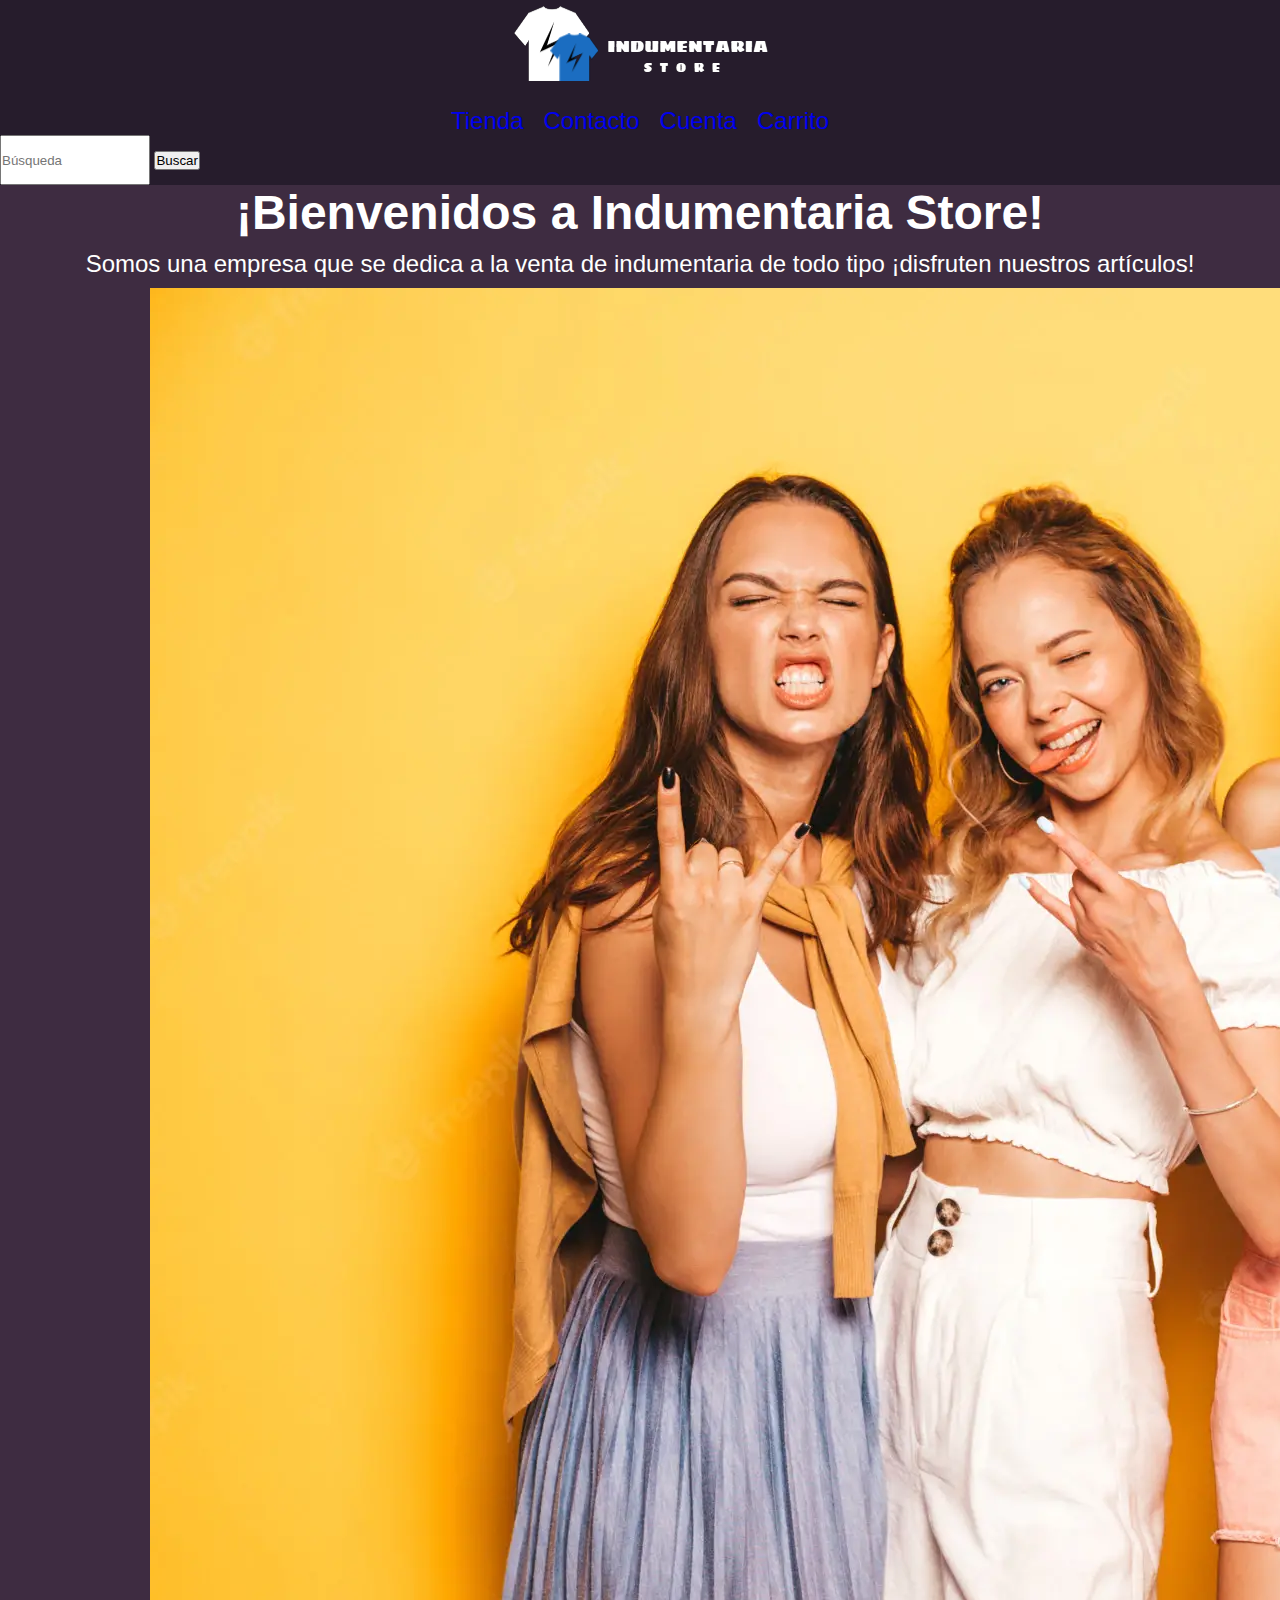
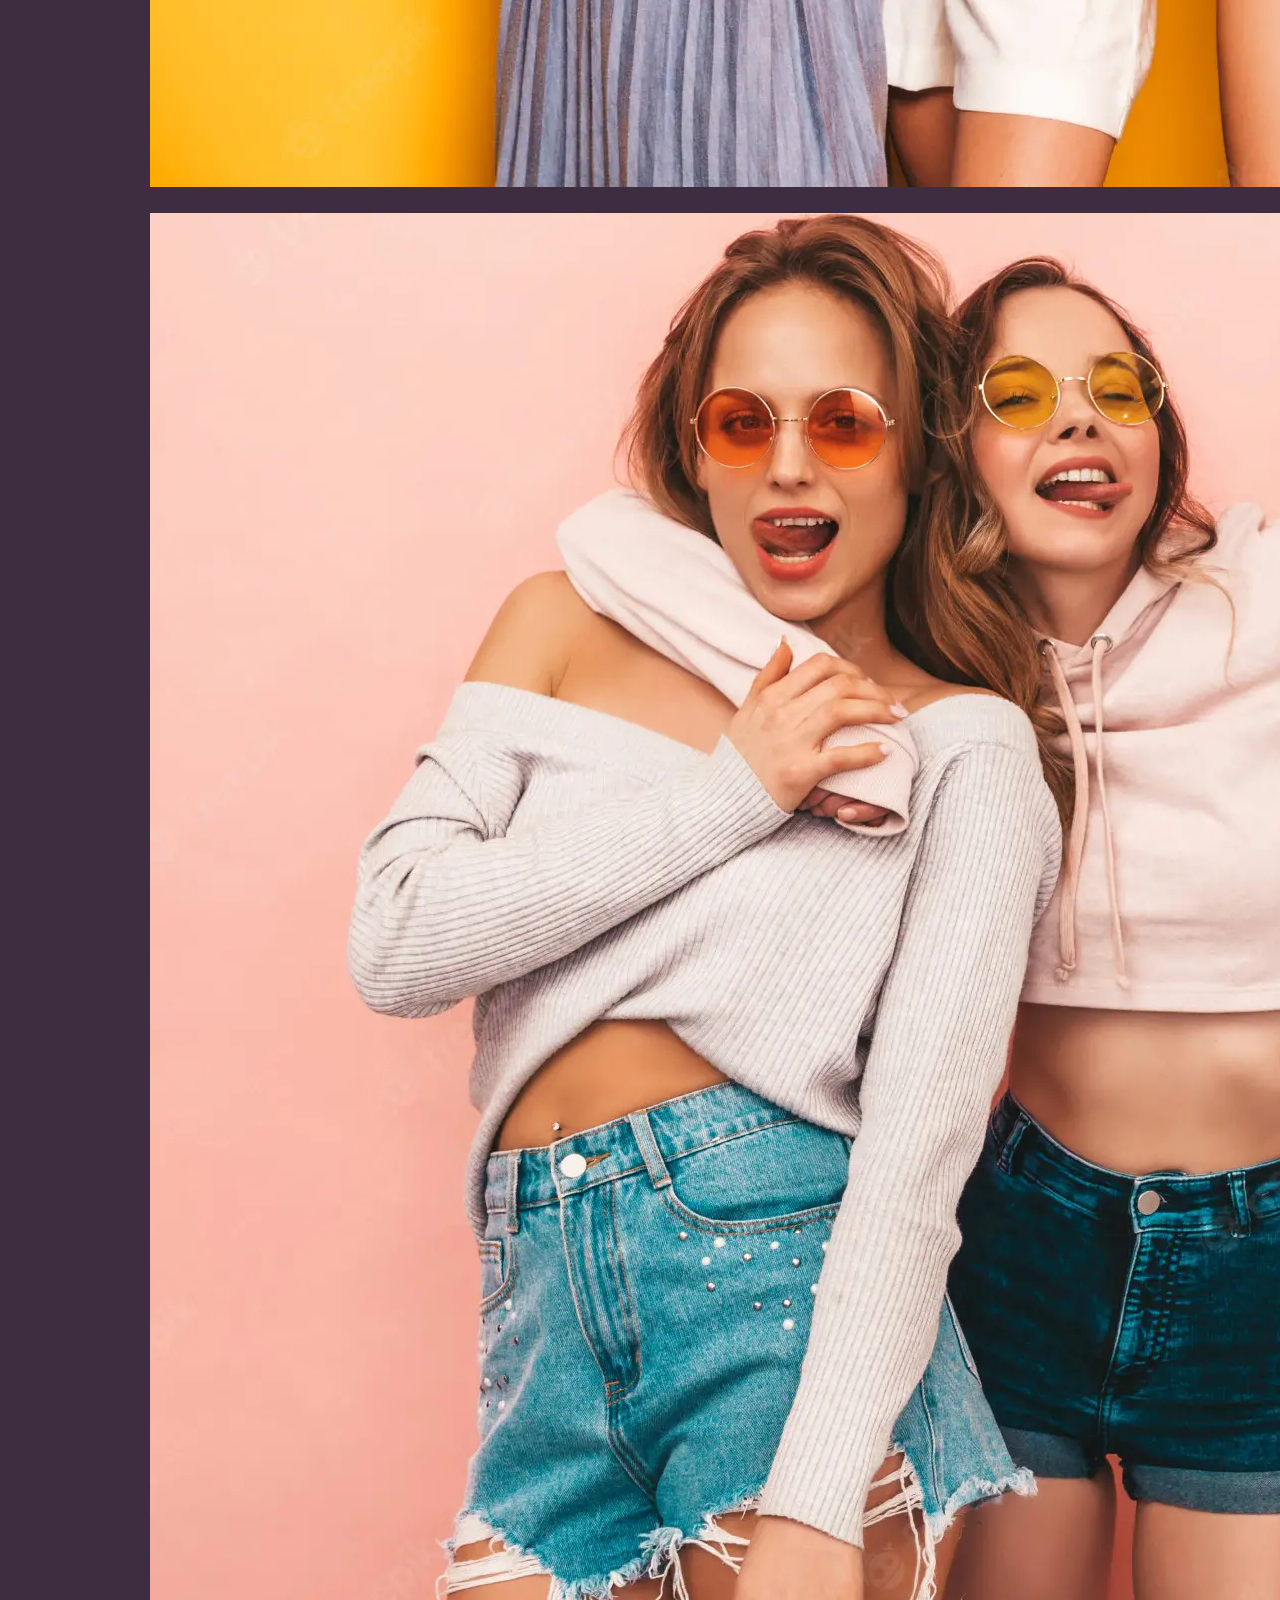
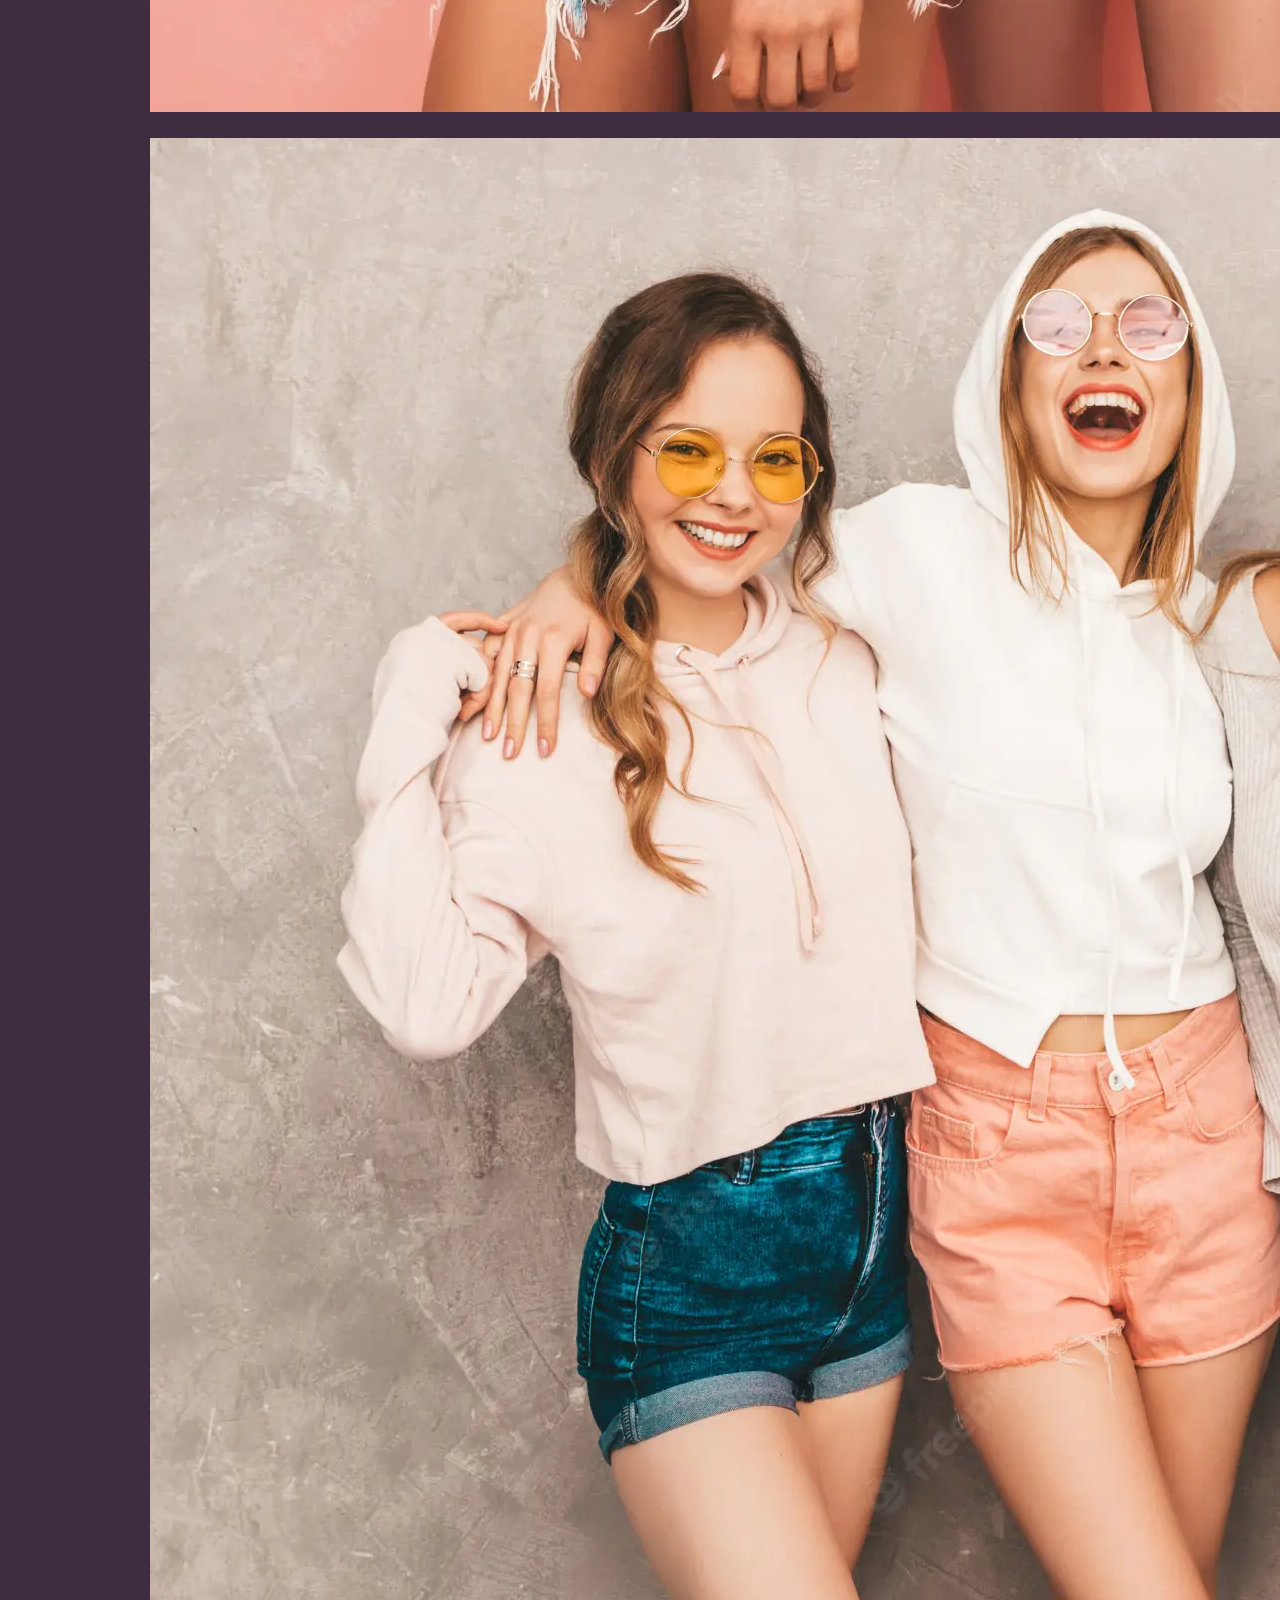
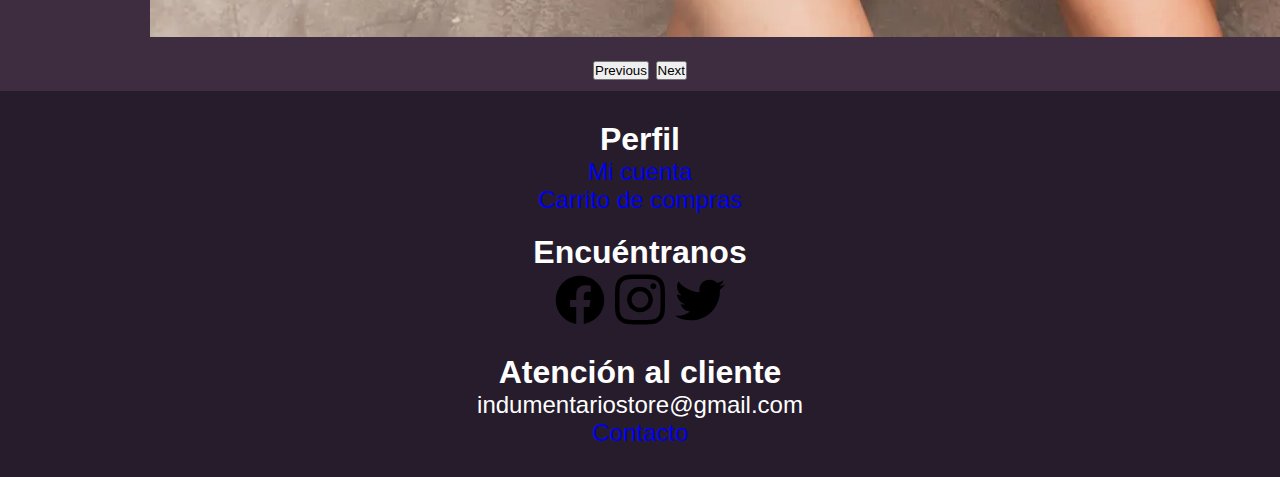
<file: index.html>
<!DOCTYPE html>
<html lang="en">
<head>
    <meta charset="UTF-8">
    <meta http-equiv="X-UA-Compatible" content="IE=edge">
    <meta name="viewport" content="width=device-width, initial-scale=1.0">
    <!-- CSS only -->
    <link href="https://cdn.jsdelivr.net/npm/bootstrap@5.2.0-beta1/dist/css/bootstrap.min.css" rel="stylesheet" integrity="sha384-0evHe/X+R7YkIZDRvuzKMRqM+OrBnVFBL6DOitfPri4tjfHxaWutUpFmBp4vmVor" crossorigin="anonymous">
    <link rel="stylesheet" href="./assets/css/style.css">
    <title>Indumentaria Store</title>
</head>
<body class="contenedor">
    <nav class="navegador row-cols-3 d-md-flex flex-wrap justify-content-md-between align-content-center">

        <div class="col-12 col-md-4 col-xl-2 imgNavbar"><a href=""><img class="efectoLogo" src="./assets/img/logo-removebg-preview.png" alt=""></a></div>
        <ul class="col-12 col-md-6 navBar">
            <li><a href="./pages/tienda.html">Tienda</a></li>
            <li><a href="./pages/contact.html">Contacto</a></li>
            <li><a href="./pages/cuenta.html">Cuenta</a></li>
            <li><a href="./pages/carrito.html">Carrito</a></li>
        </ul>

        <form class="botonBuscar d-flex align-content-center align-items-center col-11 col-md-11 col-xl-3" role="search">
            <input class="form-control me-2" type="search" placeholder="Búsqueda" aria-label="Search">
            <button class="btn btn-danger">Buscar</button>
        </form>
    </nav>

    <header class="header">
        <h1>¡Bienvenidos a Indumentaria Store!</h1>
    </header>

    <main class="main">
        <section class="sectionPrincipal">
            <article>Somos una empresa que se dedica a la venta de indumentaria de todo tipo ¡disfruten nuestros artículos!</article>

            <div id="carouselExampleControls" class="carousel slide" data-bs-ride="carousel">
                <div class="carousel-inner">
                    <div class="carousel-item active">
                        <img src="./assets/img/modelos-ropa1.webp" class="d-block w-100" alt="...">
                    </div>
                    <div class="carousel-item">
                        <img src="./assets/img/modelos-ropa2.webp" class="d-block w-100" alt="...">
                    </div>
                    <div class="carousel-item">
                        <img src="./assets/img/modelos-ropa3.webp" class="d-block w-100" alt="...">
                    </div>
                </div>
                <button class="carousel-control-prev" type="button" data-bs-target="#carouselExampleControls" data-bs-slide="prev">
                <span class="carousel-control-prev-icon" aria-hidden="true"></span>
                <span class="visually-hidden">Previous</span>
                </button>
                <button class="carousel-control-next" type="button" data-bs-target="#carouselExampleControls" data-bs-slide="next">
                <span class="carousel-control-next-icon" aria-hidden="true"></span>
                <span class="visually-hidden">Next</span>
                </button>
            </div>
        </section>
    </main>
    
    <footer class="pieDePag d-flex flex-md-row justify-content-md-around justify-content-xl-between">
        <div>
            <h3>Perfil</h3>
            <ul class="footerPerfil">
                <li><a href="./pages/cuenta.html">Mi cuenta</a></li>
                <li><a href="./pages/carrito.html">Carrito de compras</a></li>
            </ul>
        </div>

        <div>
            <h3>Encuéntranos</h3>
            <ul class="rrss">
                <li><a href=""><img src="./assets/img/facebook-brands.svg" alt=""></a></li>
                <li><a href=""><img src="./assets/img/instagram-brands.svg" alt=""></a></li>
                <li><a href=""><img src="./assets/img/twitter-brands.svg" alt=""></a></li>
            </ul>
        </div>

        <div>
            <h3>Atención al cliente</h3>
            <ul class="footerAtencion">
                <li>indumentariostore@gmail.com</li>
                <li><a href="./pages/contact.html">Contacto</a></li>
            </ul>
        </div>       
    </footer>

    <!-- JavaScript Bundle with Popper -->
<script src="https://cdn.jsdelivr.net/npm/bootstrap@5.2.0-beta1/dist/js/bootstrap.bundle.min.js" integrity="sha384-pprn3073KE6tl6bjs2QrFaJGz5/SUsLqktiwsUTF55Jfv3qYSDhgCecCxMW52nD2" crossorigin="anonymous"></script>
</body>
</html>
</file>
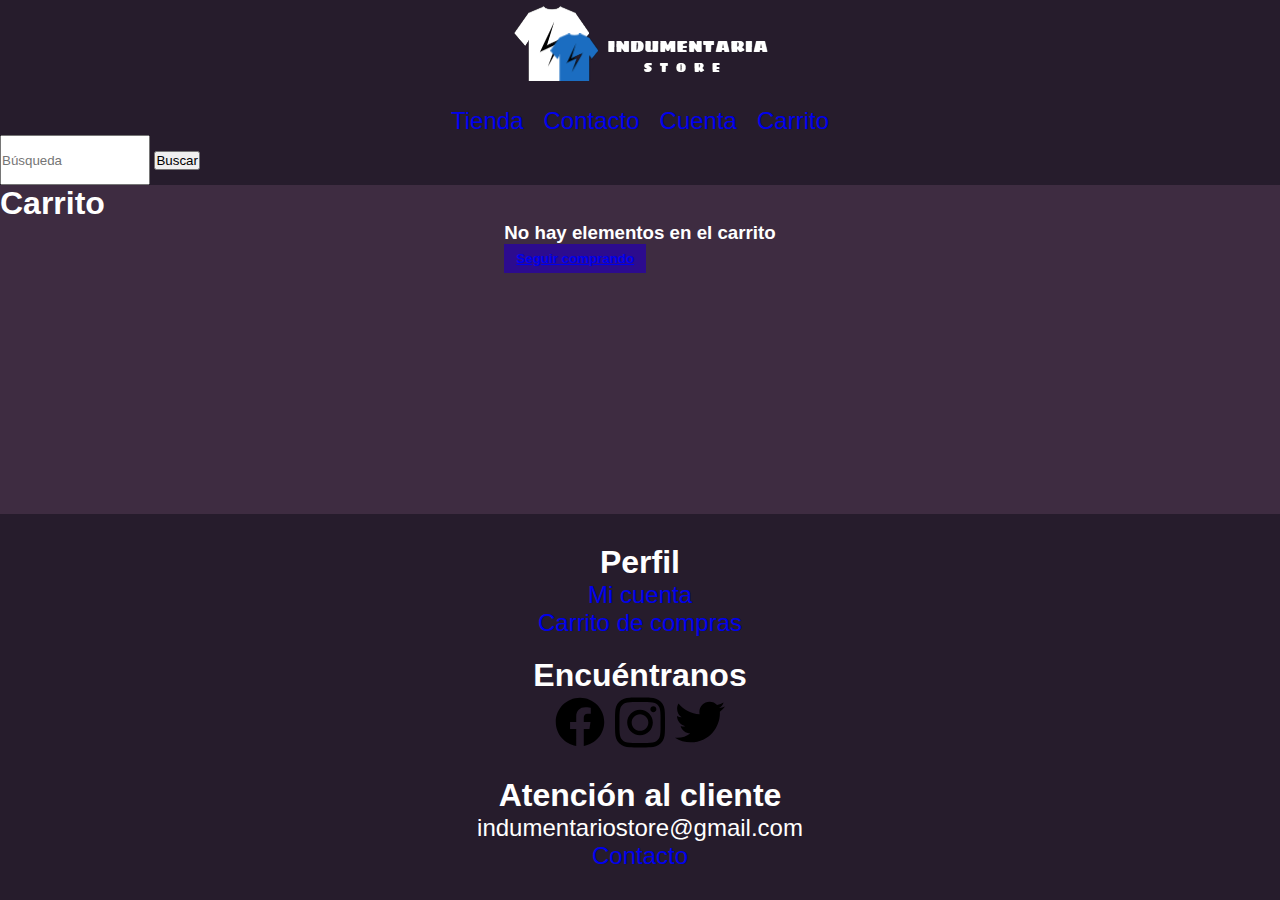
<file: pages/carrito.html>
<!DOCTYPE html>
<html lang="en">
<head>
    <meta charset="UTF-8">
    <meta http-equiv="X-UA-Compatible" content="IE=edge">
    <meta name="viewport" content="width=device-width, initial-scale=1.0">
    <link href="https://cdn.jsdelivr.net/npm/bootstrap@5.2.0-beta1/dist/css/bootstrap.min.css" rel="stylesheet" integrity="sha384-0evHe/X+R7YkIZDRvuzKMRqM+OrBnVFBL6DOitfPri4tjfHxaWutUpFmBp4vmVor" crossorigin="anonymous">
    <link rel="stylesheet" href="../assets/css/style.css">
    <title>Indumentaria Store</title>
</head>
<body class="contenedor">
    <nav class="navegador row-cols-3 d-md-flex flex-wrap justify-content-md-between align-content-center">
    
        <div class="col-12 col-md-4 col-xl-2 imgNavbar"><a href="../index.html"><img class="efectoLogo" src="../assets/img/logo-removebg-preview.png" alt=""></a></div>
        <ul class="col-12 col-md-6 navBar">
            <li><a href="./tienda.html">Tienda</a></li>
            <li><a href="./contact.html">Contacto</a></li>
            <li><a href="./cuenta.html">Cuenta</a></li>
            <li><a href="./carrito.html">Carrito</a></li>
        </ul>
    
        <form class="botonBuscar d-flex align-content-center align-items-center col-11 col-md-11 col-xl-3" role="search">
            <input class="form-control me-2" type="search" placeholder="Búsqueda" aria-label="Search">
            <button class="btn btn-danger">Buscar</button>
        </form>
    </nav>
    <header><h1 class="display-1 text-center">Carrito</h1></header>

    <main class="main mt-5">
        <section>
            <div class="cajaCarrito d-flex flex-column align-items-center">
                <h3 class="display-3">No hay elementos en el carrito</h3>
                <button class="buttonCart"><a href="./tienda.html">Seguir comprando</a></button>
            </div>
        </section>
    </main>

    <footer class="pieDePag d-flex flex-md-row justify-content-md-around justify-content-xl-between">
        <div>
            <h3>Perfil</h3>
            <ul class="footerPerfil">
                <li><a href="./cuenta.html">Mi cuenta</a></li>
                <li><a href="./carrito.html">Carrito de compras</a></li>
            </ul>
        </div>
        
        <div>
            <h3>Encuéntranos</h3>
            <ul class="rrss">
                <li><a href=""><img src="../assets/img/facebook-brands.svg" alt=""></a></li>
                <li><a href=""><img src="../assets/img/instagram-brands.svg" alt=""></a></li>
                <li><a href=""><img src="../assets/img/twitter-brands.svg" alt=""></a></li>
            </ul>
        </div>
        
        <div>
            <h3>Atención al cliente</h3>
            <ul class="footerAtencion">
                <li>indumentariostore@gmail.com</li>
                <li><a href="./contact.html">Contacto</a></li>
            </ul>
        </div>

    </footer>

    <!-- JavaScript Bundle with Popper -->
<script src="https://cdn.jsdelivr.net/npm/bootstrap@5.2.0-beta1/dist/js/bootstrap.bundle.min.js" integrity="sha384-pprn3073KE6tl6bjs2QrFaJGz5/SUsLqktiwsUTF55Jfv3qYSDhgCecCxMW52nD2" crossorigin="anonymous"></script>
</body>
</html>
</file>
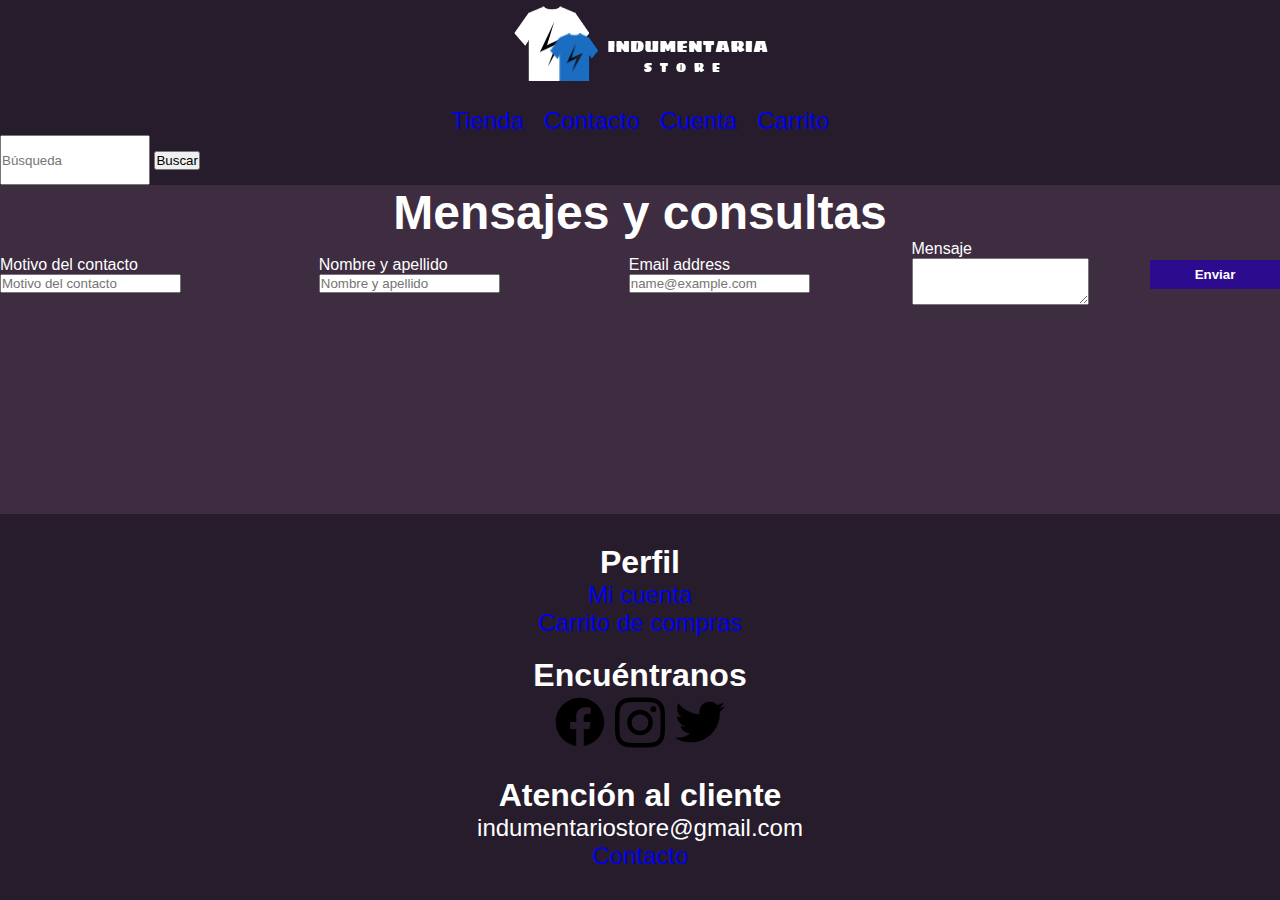
<file: pages/contact.html>
<!DOCTYPE html>
<html lang="en">
<head>
    <meta charset="UTF-8">
    <meta http-equiv="X-UA-Compatible" content="IE=edge">
    <meta name="viewport" content="width=device-width, initial-scale=1.0">
    <link href="https://cdn.jsdelivr.net/npm/bootstrap@5.2.0-beta1/dist/css/bootstrap.min.css" rel="stylesheet" integrity="sha384-0evHe/X+R7YkIZDRvuzKMRqM+OrBnVFBL6DOitfPri4tjfHxaWutUpFmBp4vmVor" crossorigin="anonymous">
    <link rel="stylesheet" href="../assets/css/style.css">
    <title>Indumentaria Store</title>
</head>
<body class="contenedor">
    <nav class="navegador row-cols-3 d-md-flex flex-wrap justify-content-md-between align-content-center">
    
        <div class="col-12 col-md-4 col-xl-2 imgNavbar"><a href="../index.html"><img class="efectoLogo" src="../assets/img/logo-removebg-preview.png" alt=""></a></div>
        <ul class="col-12 col-md-6 navBar">
            <li><a href="./tienda.html">Tienda</a></li>
            <li><a href="./contact.html">Contacto</a></li>
            <li><a href="./cuenta.html">Cuenta</a></li>
            <li><a href="./carrito.html">Carrito</a></li>
        </ul>
    
        <form class="botonBuscar d-flex align-content-center align-items-center col-11 col-md-11 col-xl-3" role="search">
            <input class="form-control me-2" type="search" placeholder="Búsqueda" aria-label="Search">
            <button class="btn btn-danger">Buscar</button>
        </form>
    </nav>

    <header class="header"><h1>Mensajes y consultas</h1></header>

    <main class="main d-flex flex-column mt-5">   
            <div class="mb-3 col-11">
                <label for="exampleFormControlInput1" class="form-label">Motivo del contacto</label>
                <input type="text" class="form-control" id="exampleFormControlInput1" placeholder="Motivo del contacto">
            </div>
            <div class="mb-3 col-11">
                <label for="exampleFormControlInput1" class="form-label">Nombre y apellido</label>
                <input type="text" class="form-control" id="exampleFormControlInput1" placeholder="Nombre y apellido">
            </div>
            <div class="mb-3 col-11">
                <label for="exampleFormControlInput1" class="form-label">Email address</label>
                <input type="email" class="form-control" id="exampleFormControlInput1" placeholder="name@example.com">
            </div>
            <div class="mb-3 col-11">
                <label for="exampleFormControlTextarea1" class="form-label">Mensaje</label>
                <textarea class="form-control" id="exampleFormControlTextarea1" rows="3"></textarea>
            </div>
            <button class="buttonCart">Enviar</button>
    </main>

    <footer class="pieDePag d-flex flex-md-row justify-content-md-around justify-content-xl-between"">
        <div>
            <h3>Perfil</h3>
            <ul class="footerPerfil">
                <li><a href="./cuenta.html">Mi cuenta</a></li>
                <li><a href="./carrito.html">Carrito de compras</a></li>
            </ul>
        </div>
        
        <div>
            <h3>Encuéntranos</h3>
            <ul class="rrss">
                <li><a href=""><img src="../assets/img/facebook-brands.svg" alt=""></a></li>
                <li><a href=""><img src="../assets/img/instagram-brands.svg" alt=""></a></li>
                <li><a href=""><img src="../assets/img/twitter-brands.svg" alt=""></a></li>
            </ul>
        </div>
        
        <div>
            <h3>Atención al cliente</h3>
            <ul class="footerAtencion">
                <li>indumentariostore@gmail.com</li>
                <li><a href="./contact.html">Contacto</a></li>
            </ul>
        </div>

    </footer>

    <!-- JavaScript Bundle with Popper -->
<script src="https://cdn.jsdelivr.net/npm/bootstrap@5.2.0-beta1/dist/js/bootstrap.bundle.min.js" integrity="sha384-pprn3073KE6tl6bjs2QrFaJGz5/SUsLqktiwsUTF55Jfv3qYSDhgCecCxMW52nD2" crossorigin="anonymous"></script>
</body>
</html>
</file>
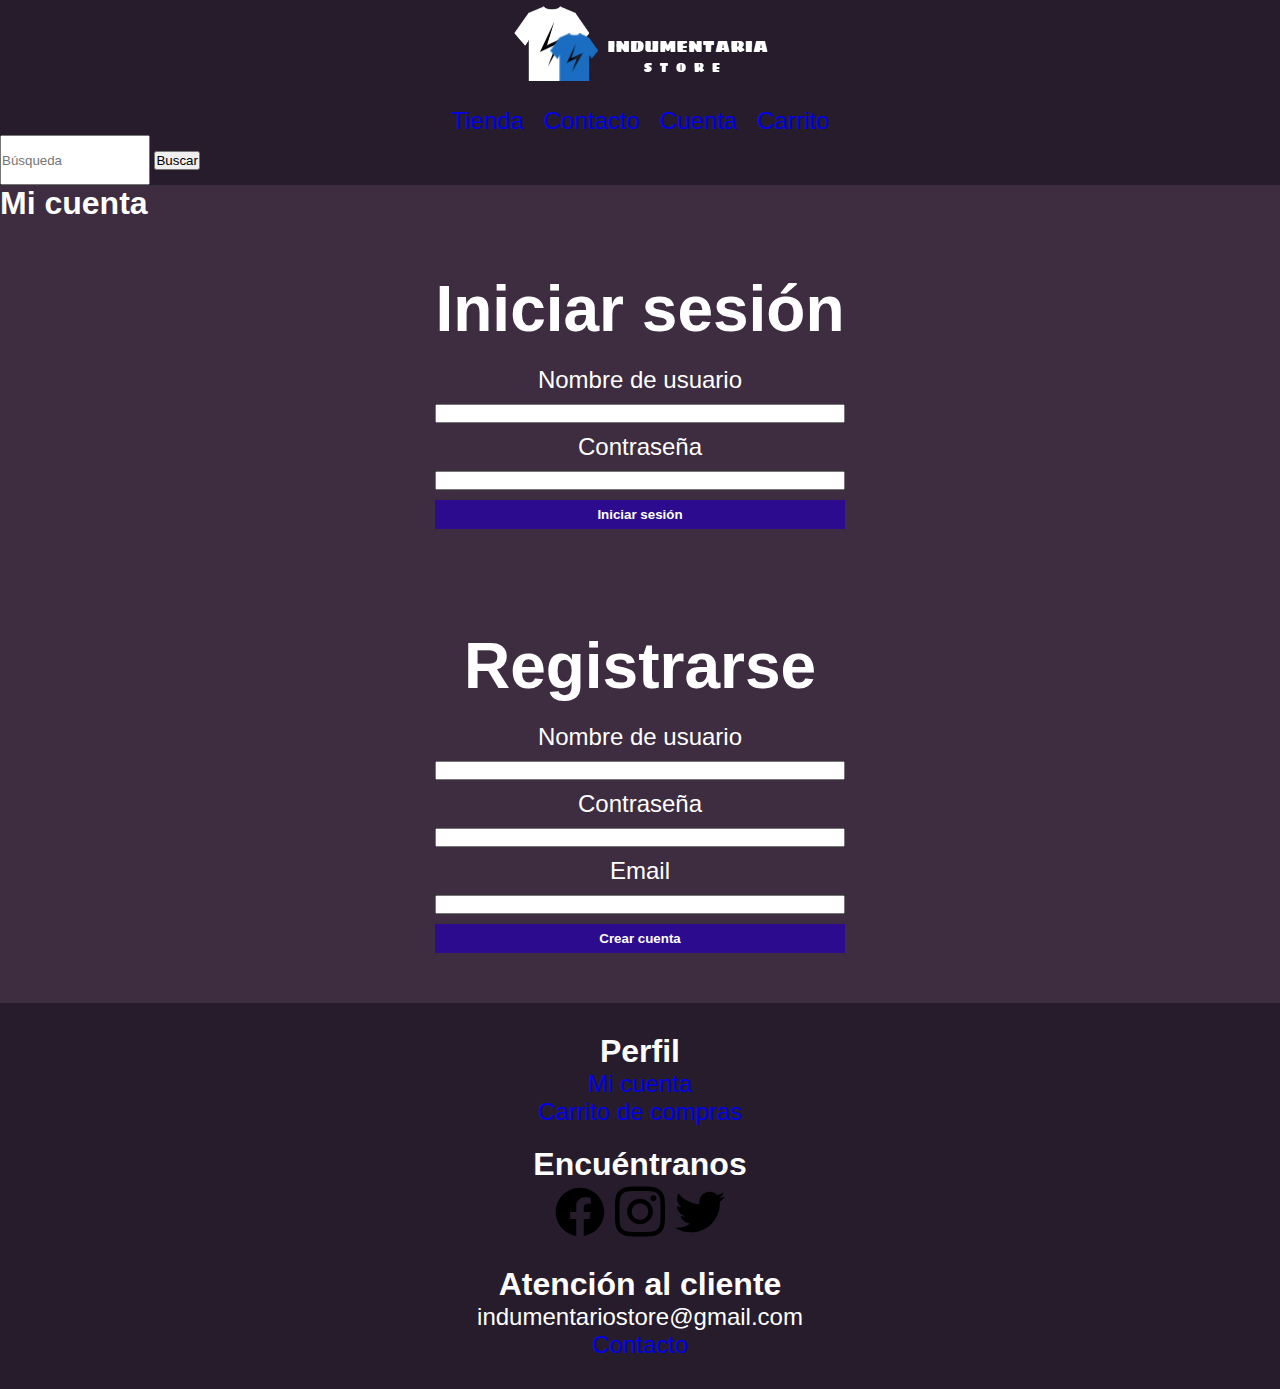
<file: pages/cuenta.html>
<!DOCTYPE html>
<html lang="en">
<head>
    <meta charset="UTF-8">
    <meta http-equiv="X-UA-Compatible" content="IE=edge">
    <meta name="viewport" content="width=device-width, initial-scale=1.0">
    <link href="https://cdn.jsdelivr.net/npm/bootstrap@5.2.0-beta1/dist/css/bootstrap.min.css" rel="stylesheet" integrity="sha384-0evHe/X+R7YkIZDRvuzKMRqM+OrBnVFBL6DOitfPri4tjfHxaWutUpFmBp4vmVor" crossorigin="anonymous">
    <link rel="stylesheet" href="../assets/css/style.css">
    <title>Indumentaria Store</title>
</head>
<body class="contenedor">
    <nav class="navegador row-cols-3 d-md-flex flex-wrap justify-content-md-between align-content-center">
    
        <div class="col-12 col-md-4 col-xl-2 imgNavbar"><a href="../index.html"><img class="efectoLogo" src="../assets/img/logo-removebg-preview.png" alt=""></a></div>
        <ul class="col-12 col-md-6 navBar">
            <li><a href="./tienda.html">Tienda</a></li>
            <li><a href="./contact.html">Contacto</a></li>
            <li><a href="./cuenta.html">Cuenta</a></li>
            <li><a href="./carrito.html">Carrito</a></li>
        </ul>
    
        <form class="botonBuscar d-flex align-content-center align-items-center col-11 col-md-11 col-xl-3" role="search">
            <input class="form-control me-2" type="search" placeholder="Búsqueda" aria-label="Search">
            <button class="btn btn-danger">Buscar</button>
        </form>
    </nav>

    <header><h1 class="display-1 text-center">Mi cuenta</h1></header>

    <main class="main">
        <section class="section-form-cuenta d-xl-flex flex-xl-row justify-content-xl-evenly">
            
            <div>
                <h3>Iniciar sesión</h3>
                <form class="cajaIniciar" action="">
                    <label for="">Nombre de usuario</label>
                    <input type="text">
                    <label for="">Contraseña</label>
                    <input type="password">
                    <button class="buttonCart">Iniciar sesión</button>
                </form>
            </div>
            <div>
                <h3>Registrarse</h3>
                <form class="cajaRegistrar" action="">
                    <label for="">Nombre de usuario</label>
                    <input type="text">
                    <label for="">Contraseña</label>
                    <input type="password">
                    <label for="">Email</label>
                    <input type="email">
                    <button class="buttonCart">Crear cuenta</button>
                </form>
            </div>
        </section>
    </main>

    <footer class="pieDePag d-flex flex-md-row justify-content-md-around justify-content-xl-between"">
        <div>
            <h3>Perfil</h3>
            <ul class="footerPerfil">
                <li><a href="./cuenta.html">Mi cuenta</a></li>
                <li><a href="./carrito.html">Carrito de compras</a></li>
            </ul>
        </div>
        
        <div>
            <h3>Encuéntranos</h3>
            <ul class="rrss">
                <li><a href=""><img src="../assets/img/facebook-brands.svg" alt=""></a></li>
                <li><a href=""><img src="../assets/img/instagram-brands.svg" alt=""></a></li>
                <li><a href=""><img src="../assets/img/twitter-brands.svg" alt=""></a></li>
            </ul>
        </div>
        
        <div>
            <h3>Atención al cliente</h3>
            <ul class="footerAtencion">
                <li>indumentariostore@gmail.com</li>
                <li><a href="./contact.html">Contacto</a></li>
            </ul>
        </div>

    </footer>

    <!-- JavaScript Bundle with Popper -->
<script src="https://cdn.jsdelivr.net/npm/bootstrap@5.2.0-beta1/dist/js/bootstrap.bundle.min.js" integrity="sha384-pprn3073KE6tl6bjs2QrFaJGz5/SUsLqktiwsUTF55Jfv3qYSDhgCecCxMW52nD2" crossorigin="anonymous"></script>
</body>
</html>
</file>
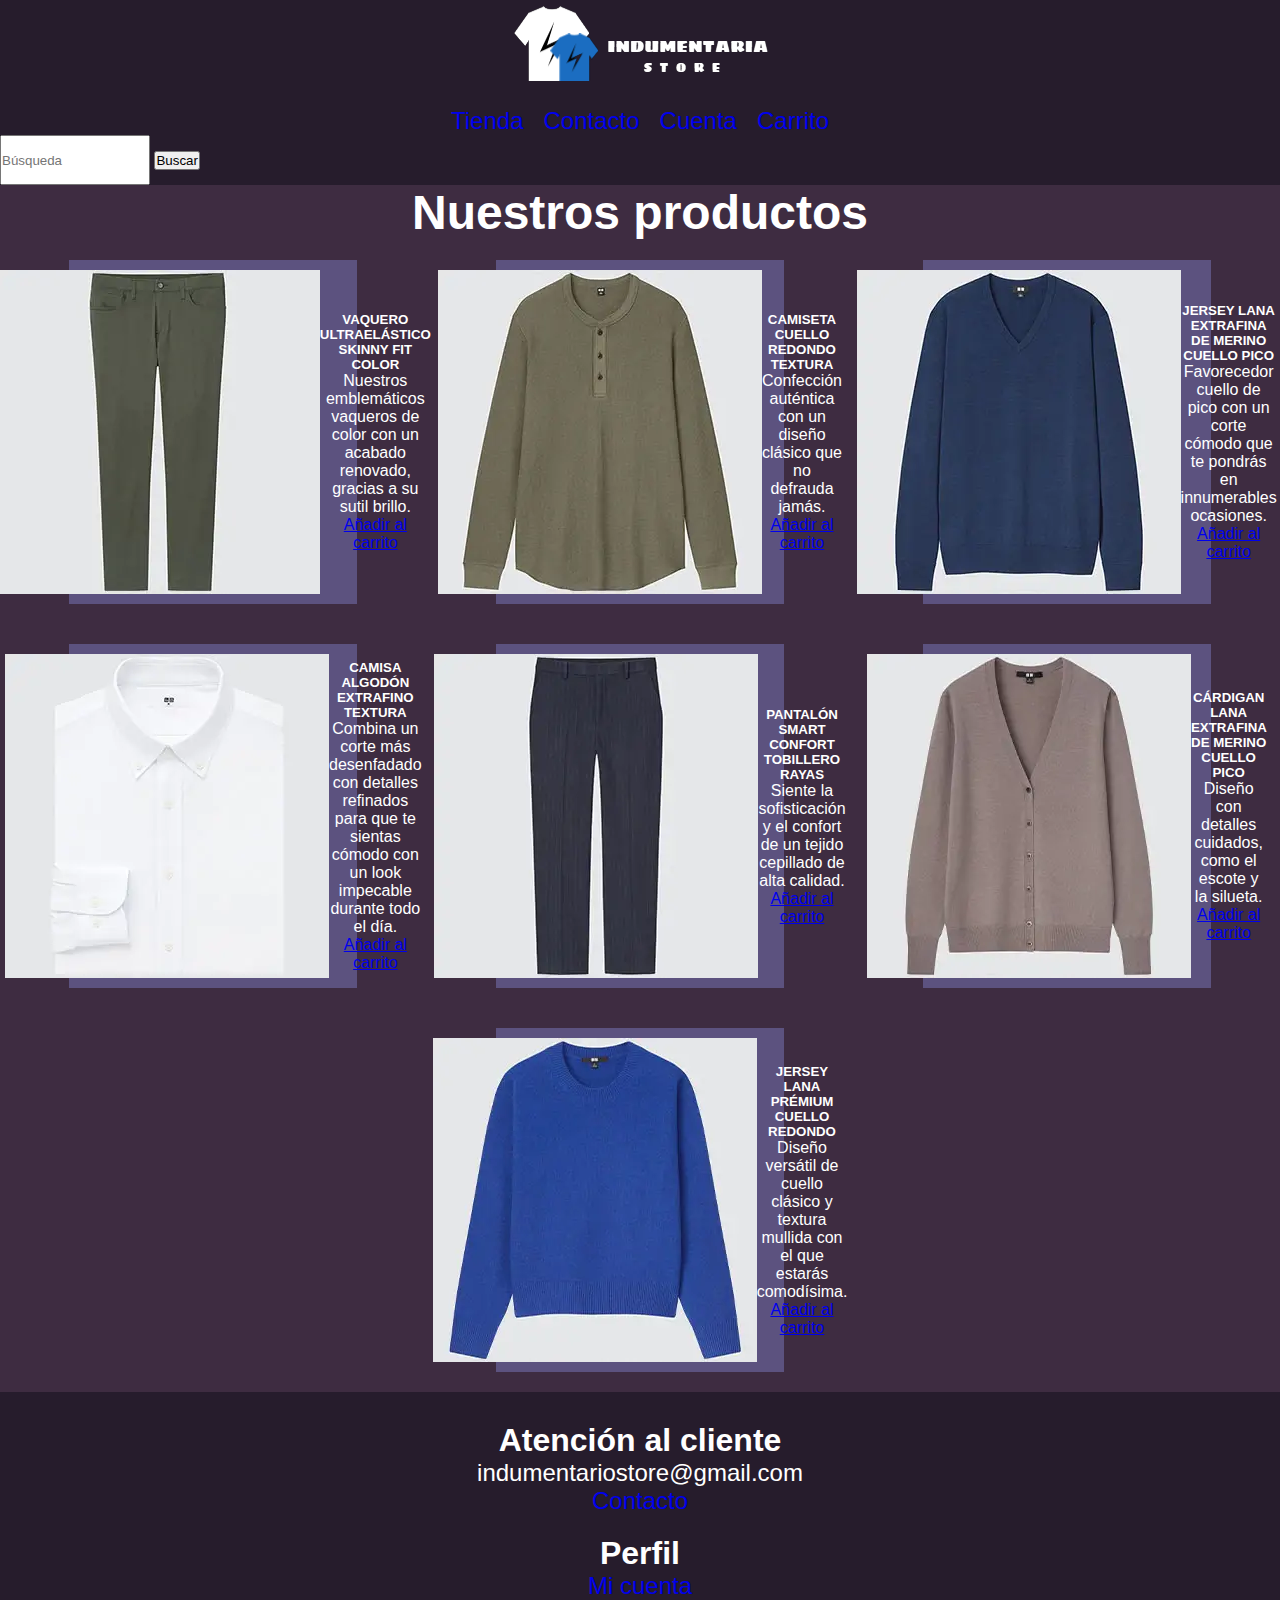
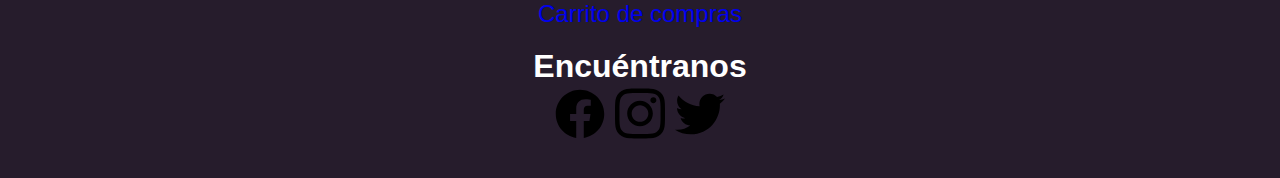
<file: pages/tienda.html>
<!DOCTYPE html>
<html lang="en">
<head>
    <meta charset="UTF-8">
    <meta http-equiv="X-UA-Compatible" content="IE=edge">
    <meta name="viewport" content="width=device-width, initial-scale=1.0">
    <link href="https://cdn.jsdelivr.net/npm/bootstrap@5.2.0-beta1/dist/css/bootstrap.min.css" rel="stylesheet" integrity="sha384-0evHe/X+R7YkIZDRvuzKMRqM+OrBnVFBL6DOitfPri4tjfHxaWutUpFmBp4vmVor" crossorigin="anonymous">
    <link rel="stylesheet" href="../assets/css/style.css">
    <title>Indumentaria Store</title>
</head>
<body class="contenedor">
    <nav class="navegador row-cols-3 d-md-flex flex-wrap justify-content-md-between align-content-center">

        <div class="col-12 col-md-4 col-xl-2 imgNavbar"><a href="../index.html"><img class="efectoLogo" src="../assets/img/logo-removebg-preview.png" alt=""></a></div>
        <ul class="col-12 col-md-6 navBar">
            <li><a href="./tienda.html">Tienda</a></li>
            <li><a href="./contact.html">Contacto</a></li>
            <li><a href="./cuenta.html">Cuenta</a></li>
            <li><a href="./carrito.html">Carrito</a></li>
        </ul>

        <form class="botonBuscar d-flex align-content-center align-items-center col-11 col-md-11 col-xl-3" role="search">
            <input class="form-control me-2" type="search" placeholder="Búsqueda" aria-label="Search">
            <button class="btn btn-danger">Buscar</button>
        </form>
    </nav>

    <header class="header"><h1>Nuestros productos</h1></header>

    <main class="main">
        <section class="sectionCard">
            <div class="card" style="width: 18rem;">
                <img src="../assets/img/ropa1.webp" class="card-img-top" alt="...">
                <div class="card-body">
                    <h5 class="card-title">VAQUERO ULTRAELÁSTICO SKINNY FIT COLOR</h5>
                    <p class="card-text">Nuestros emblemáticos vaqueros de color con un acabado renovado, gracias a su sutil brillo.</p>
                    <a href="#" class="btn btn-primary">Añadir al carrito</a>
                </div>
            </div>

            <div class="card" style="width: 18rem;">
                <img src="../assets/img/ropa2.webp" class="card-img-top" alt="...">
                <div class="card-body">
                    <h5 class="card-title">CAMISETA CUELLO REDONDO TEXTURA</h5>
                    <p class="card-text">Confección auténtica con un diseño clásico que no defrauda jamás.</p>
                    <a href="#" class="btn btn-primary">Añadir al carrito</a>
                </div>
            </div>

            <div class="card" style="width: 18rem;">
                <img src="../assets/img/ropa3.webp" class="card-img-top" alt="...">
                <div class="card-body">
                    <h5 class="card-title">JERSEY LANA EXTRAFINA DE MERINO CUELLO PICO</h5>
                    <p class="card-text">Favorecedor cuello de pico con un corte cómodo que te pondrás en innumerables ocasiones.</p>
                    <a href="#" class="btn btn-primary">Añadir al carrito</a>
                </div>
            </div>

            <div class="card" style="width: 18rem;">
                <img src="../assets/img/ropa4.webp" class="card-img-top" alt="...">
                <div class="card-body">
                    <h5 class="card-title">CAMISA ALGODÓN EXTRAFINO TEXTURA</h5>
                    <p class="card-text">Combina un corte más desenfadado con detalles refinados para que te sientas cómodo con un look impecable durante todo el día.</p>
                    <a href="#" class="btn btn-primary">Añadir al carrito</a>
                </div>
            </div>

            <div class="card" style="width: 18rem;">
                <img src="../assets/img/ropa5.webp" class="card-img-top" alt="...">
                <div class="card-body">
                    <h5 class="card-title">PANTALÓN SMART CONFORT TOBILLERO RAYAS</h5>
                    <p class="card-text">Siente la sofisticación y el confort de un tejido cepillado de alta calidad.</p>
                    <a href="#" class="btn btn-primary">Añadir al carrito</a>
                </div>
            </div>

            <div class="card" style="width: 18rem;">
                <img src="../assets/img/ropa6.webp" class="card-img-top" alt="...">
                <div class="card-body">
                    <h5 class="card-title">CÁRDIGAN LANA EXTRAFINA DE MERINO CUELLO PICO</h5>
                    <p class="card-text">Diseño con detalles cuidados, como el escote y la silueta.</p>
                    <a href="#" class="btn btn-primary">Añadir al carrito</a>
                </div>
            </div>

            <div class="card" style="width: 18rem;">
                <img src="../assets/img/ropa7.webp" class="card-img-top" alt="...">
                <div class="card-body">
                    <h5 class="card-title">JERSEY LANA PRÉMIUM CUELLO REDONDO</h5>
                    <p class="card-text">Diseño versátil de cuello clásico y textura mullida con el que estarás comodísima.</p>
                    <a href="#" class="btn btn-primary">Añadir al carrito</a>
                </div>
            </div>

        </section>
    </main>

    <footer class="pieDePag d-flex flex-md-row justify-content-md-around justify-content-xl-between"">
        <div>
            <h3>Atención al cliente</h3>
            <ul class="footerAtencion">
                <li>indumentariostore@gmail.com</li>
                <li><a href="./contact.html">Contacto</a></li>
            </ul>
        </div>

        <div>
            <h3>Perfil</h3>
            <ul class="footerPerfil">
                <li><a href="./cuenta.html">Mi cuenta</a></li>
                <li><a href="./carrito.html">Carrito de compras</a></li>
            </ul>
        </div>

        <div>
            <h3>Encuéntranos</h3>
            <ul class="rrss">
                <li><a href=""><img src="../assets/img/facebook-brands.svg" alt=""></a></li>
                <li><a href=""><img src="../assets/img/instagram-brands.svg" alt=""></a></li>
                <li><a href=""><img src="../assets/img/twitter-brands.svg" alt=""></a></li>
            </ul>
        </div>
    </footer>

    <!-- JavaScript Bundle with Popper -->
<script src="https://cdn.jsdelivr.net/npm/bootstrap@5.2.0-beta1/dist/js/bootstrap.bundle.min.js" integrity="sha384-pprn3073KE6tl6bjs2QrFaJGz5/SUsLqktiwsUTF55Jfv3qYSDhgCecCxMW52nD2" crossorigin="anonymous"></script>
</body>
</html>
</file>
<file: assets/css/style.css>
* {
  margin: 0;
  padding: 0;
  box-sizing: border-box;
  font-family: "Trebuchet MS", "Lucida Sans Unicode", "Lucida Grande", "Lucida Sans", Arial, sans-serif;
}

.buttonCart {
  min-width: 130px;
  color: #fff;
  padding: 5px 10px;
  font-weight: bold;
  cursor: pointer;
  transition: all 0.3s ease;
  position: relative;
  display: inline-block;
  outline: none;
  border: 2px solid #2c0b8e;
  background: #2c0b8e;
}
.buttonCart:hover {
  background: #fff;
  color: #2c0b8e;
}

@media (min-width: 1200px) {
  .botonBuscar .form-control {
    width: 150px;
    height: 50px;
  }
}
.contenedor {
  color: white;
  background-color: #3E2C41;
  min-height: 100vh;
  display: flex;
  flex-direction: column;
}

a:visited {
  color: white;
}

a:hover {
  color: red;
}

.navegador {
  background-color: #261C2C;
}
.navegador .navBar {
  color: white;
  display: flex;
  align-items: center;
  justify-content: center;
  list-style: none;
  font-size: 0.8rem;
  padding: 0;
  margin: 0;
}
.navegador .navBar a {
  text-decoration: none;
  padding: 5px;
  font-size: 1.5rem;
}
.navegador .imgNavbar {
  text-align: center;
  margin: 0;
  margin-bottom: 20px;
}
.navegador .imgNavbar .efectoLogo:hover {
  transform: scale(1.05);
  transition: 1s;
}

@media (min-width: 768px) {
  .navegador .navBar li {
    font-size: 1.15rem;
  }
  .navegador .navBar li a {
    padding: 8px;
  }

  a:hover {
    font-size: 1.2rem;
  }
}
@media (min-width: 1200px) {
  .navegador .navBar li {
    font-size: 1.5rem;
  }
  .navegador .navBar li a {
    padding: 10px;
  }
}
.header {
  font-size: 1rem;
  text-align: center;
}

@media (min-width: 768px) {
  .header h1 {
    font-size: 2.5rem;
  }
}
@media (min-width: 1200px) {
  .header h1 {
    font-size: 3rem;
  }
}
.main {
  display: flex;
  justify-content: center;
  align-items: center;
}
.main .sectionPrincipal {
  font-size: 1rem;
  text-align: center;
  margin: 10px;
}
.main .sectionPrincipal img {
  margin: 10px;
}

@media (min-width: 768px) {
  .main .sectionPrincipal {
    font-size: 1.5rem;
  }
}
@media (min-width: 1200px) {
  .main .sectionPrincipal {
    font-size: 1.5rem;
  }
  .main .sectionPrincipal .carousel {
    width: 1000px;
    margin: auto;
  }
}
.pieDePag {
  background-color: #261C2C;
  padding: 20px;
  display: flex;
  flex-direction: column;
  justify-content: center;
  align-items: center;
  font-size: 0.7rem;
  margin-top: auto;
}
.pieDePag div {
  margin: 10px;
  text-align: center;
}
.pieDePag div ul {
  list-style: none;
  align-items: center;
  justify-content: center;
}
.pieDePag div ul li a {
  text-decoration: none;
}
.pieDePag div ul li a img {
  width: 20px;
  margin: 0 5px;
  color: white;
}
.pieDePag div h3 {
  font-size: 1rem;
}
.pieDePag div .rrss {
  display: flex;
  justify-content: center;
}
.pieDePag div .rrss li a img {
  width: 30px;
}
.pieDePag div .footerAtencion {
  display: flex;
  flex-direction: column;
  justify-content: space-between;
}

@media (min-width: 768px) {
  .pieDePag div h3 {
    font-size: 1.5rem;
  }
  .pieDePag div ul li {
    font-size: 1rem;
  }
  .pieDePag div .rrss li a img {
    width: 35px;
  }
}
@media (min-width: 1200px) {
  .pieDePag div h3 {
    font-size: 2rem;
  }
  .pieDePag div ul li {
    font-size: 1.5rem;
  }
  .pieDePag div .rrss li a img {
    width: 50px;
  }
}
.main .sectionCard {
  display: flex;
  justify-content: space-around;
  flex-wrap: wrap;
}
.main .sectionCard .card {
  width: 250px;
  background-color: #5C527F;
  text-align: center;
  display: flex;
  justify-content: center;
  align-items: center;
  margin: 20px;
  padding: 10px;
}

.main .section-form-contact {
  display: flex;
  flex-direction: column;
  align-items: center;
  border-width: 5px;
  font-size: 3rem;
  margin: 50px;
}
.main .section-form-contact label {
  margin: 10px 0px;
  font-size: 1.2rem;
}
.main .section-form-contact input {
  width: 200px;
  height: 20px;
}
.main .section-form-contact .phone1 {
  width: 60px;
}
.main .section-form-contact .phone2 {
  width: 120px;
}
.main .section-form-contact .message {
  width: 200px;
  height: 100px;
  margin-bottom: 20px;
}

@media (min-width: 768px) {
  .main .section-form-contact label {
    margin: 10px 0px;
    font-size: 1.2rem;
  }
  .main .section-form-contact input {
    width: 600px;
    height: 20px;
  }
  .main .section-form-contact .phone1 {
    width: 100px;
  }
  .main .section-form-contact .phone2 {
    width: 500px;
  }
  .main .section-form-contact .message {
    width: 600px;
    height: 100px;
    margin-bottom: 20px;
  }
}
@media (min-width: 1200px) {
  .main .section-form-contact label {
    margin: 10px 0px;
    font-size: 2rem;
  }
  .main .section-form-contact input {
    width: 1000px;
    height: 30px;
  }
  .main .section-form-contact .phone1 {
    width: 200px;
  }
  .main .section-form-contact .phone2 {
    width: 790px;
  }
  .main .section-form-contact .message {
    width: 1000px;
    height: 100px;
    margin-bottom: 20px;
  }
}
.main .section-form-cuenta {
  display: flex;
  flex-direction: column;
  justify-content: space-evenly;
  text-align: center;
  font-size: 2rem;
}
.main .section-form-cuenta div {
  margin: 50px;
}
.main .section-form-cuenta div .cajaIniciar {
  display: flex;
  flex-direction: column;
}
.main .section-form-cuenta div .cajaIniciar label {
  margin: 10px;
}
.main .section-form-cuenta div .cajaRegistrar {
  display: flex;
  flex-direction: column;
}
.main .section-form-cuenta div .cajaRegistrar label {
  margin: 10px;
}
.main .section-form-cuenta div h3 {
  margin-bottom: 10px;
  font-size: 2rem;
}
.main .section-form-cuenta div label {
  font-size: 1rem;
}
.main .section-form-cuenta div button {
  margin-top: 10px;
}

@media (min-width: 768px) {
  .main .section-form-cuenta div .cajaIniciar label {
    font-size: 1.5rem;
  }
  .main .section-form-cuenta div .cajaRegistrar label {
    font-size: 1.5rem;
  }
  .main .section-form-cuenta div h3 {
    font-size: 4rem;
  }
}
@media (min-width: 1200px) {
  .main .section-form-cuenta h3 {
    font-size: 5rem;
  }
  .main .section-form-cuenta .cajaIniciar label {
    font-size: 2rem;
  }
  .main .section-form-cuenta .cajaRegistrar label {
    font-size: 2rem;
  }
}/*# sourceMappingURL=style.css.map */
</file>
